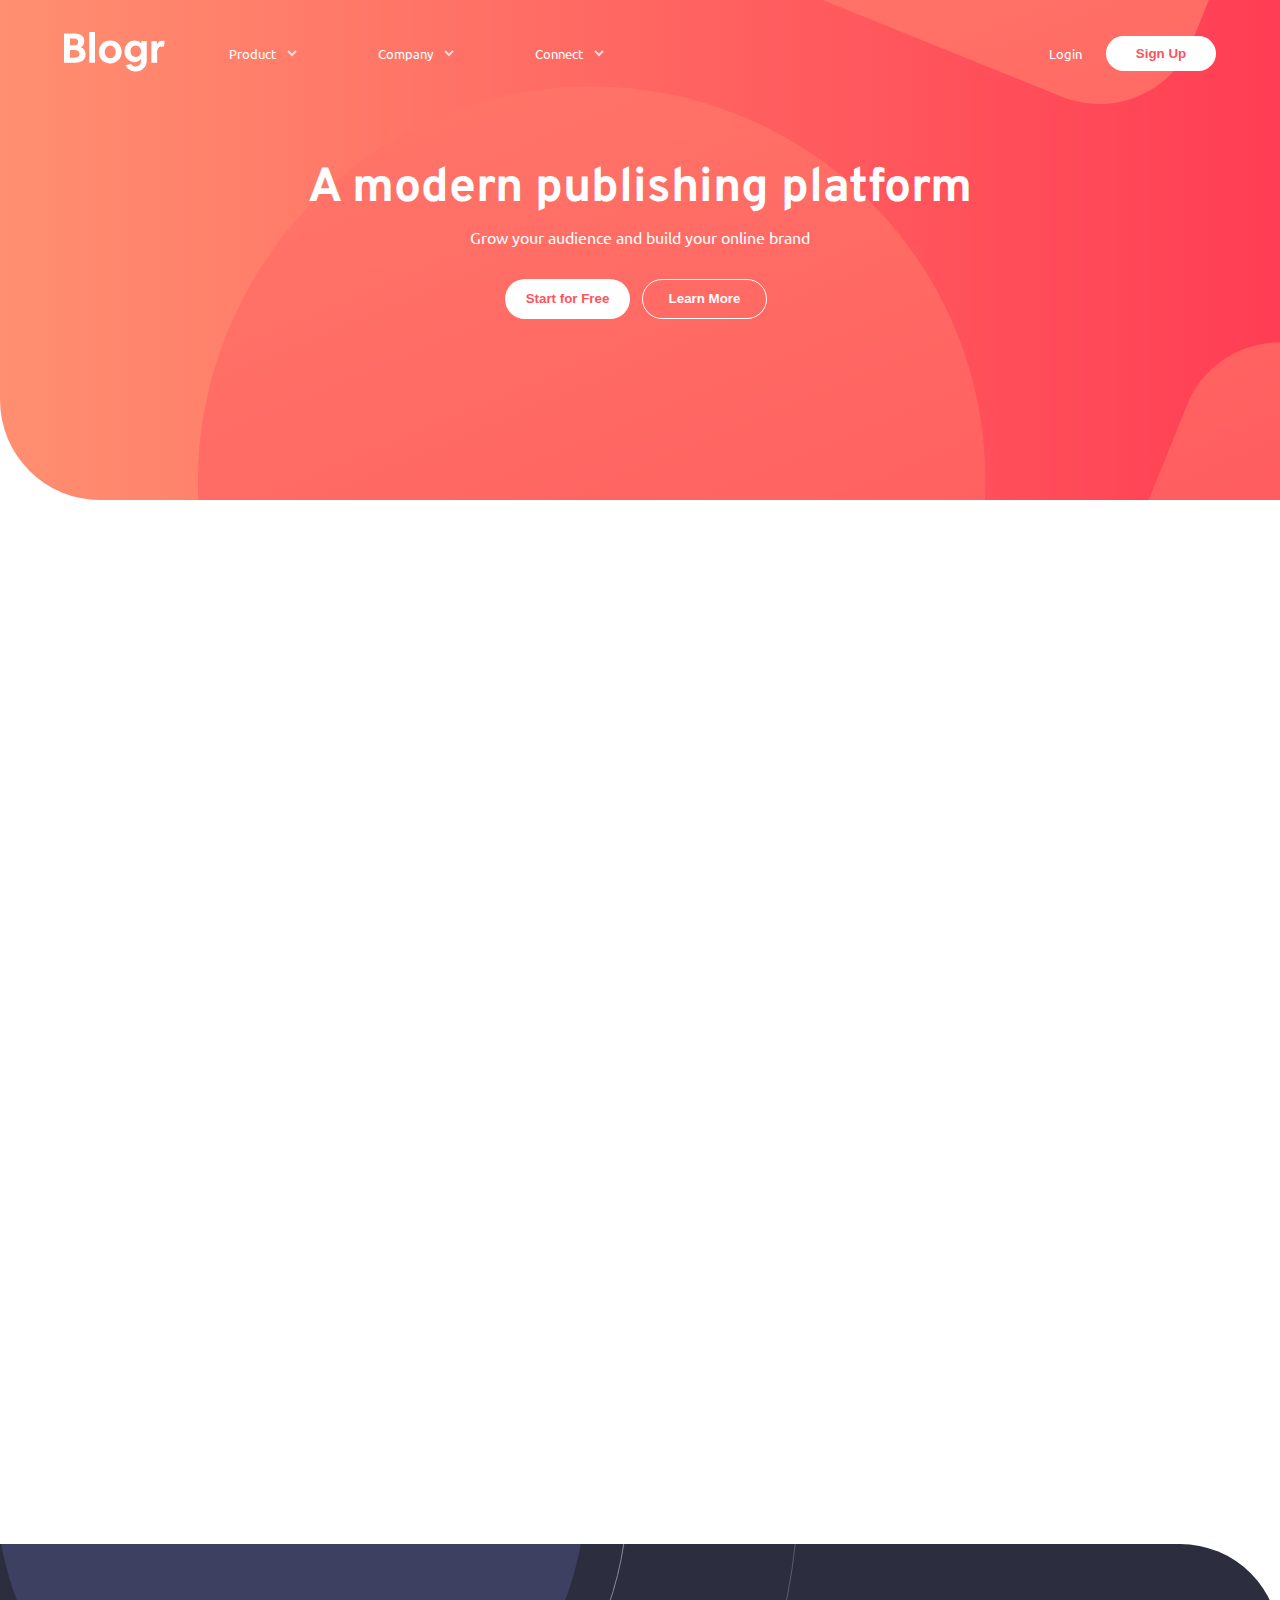
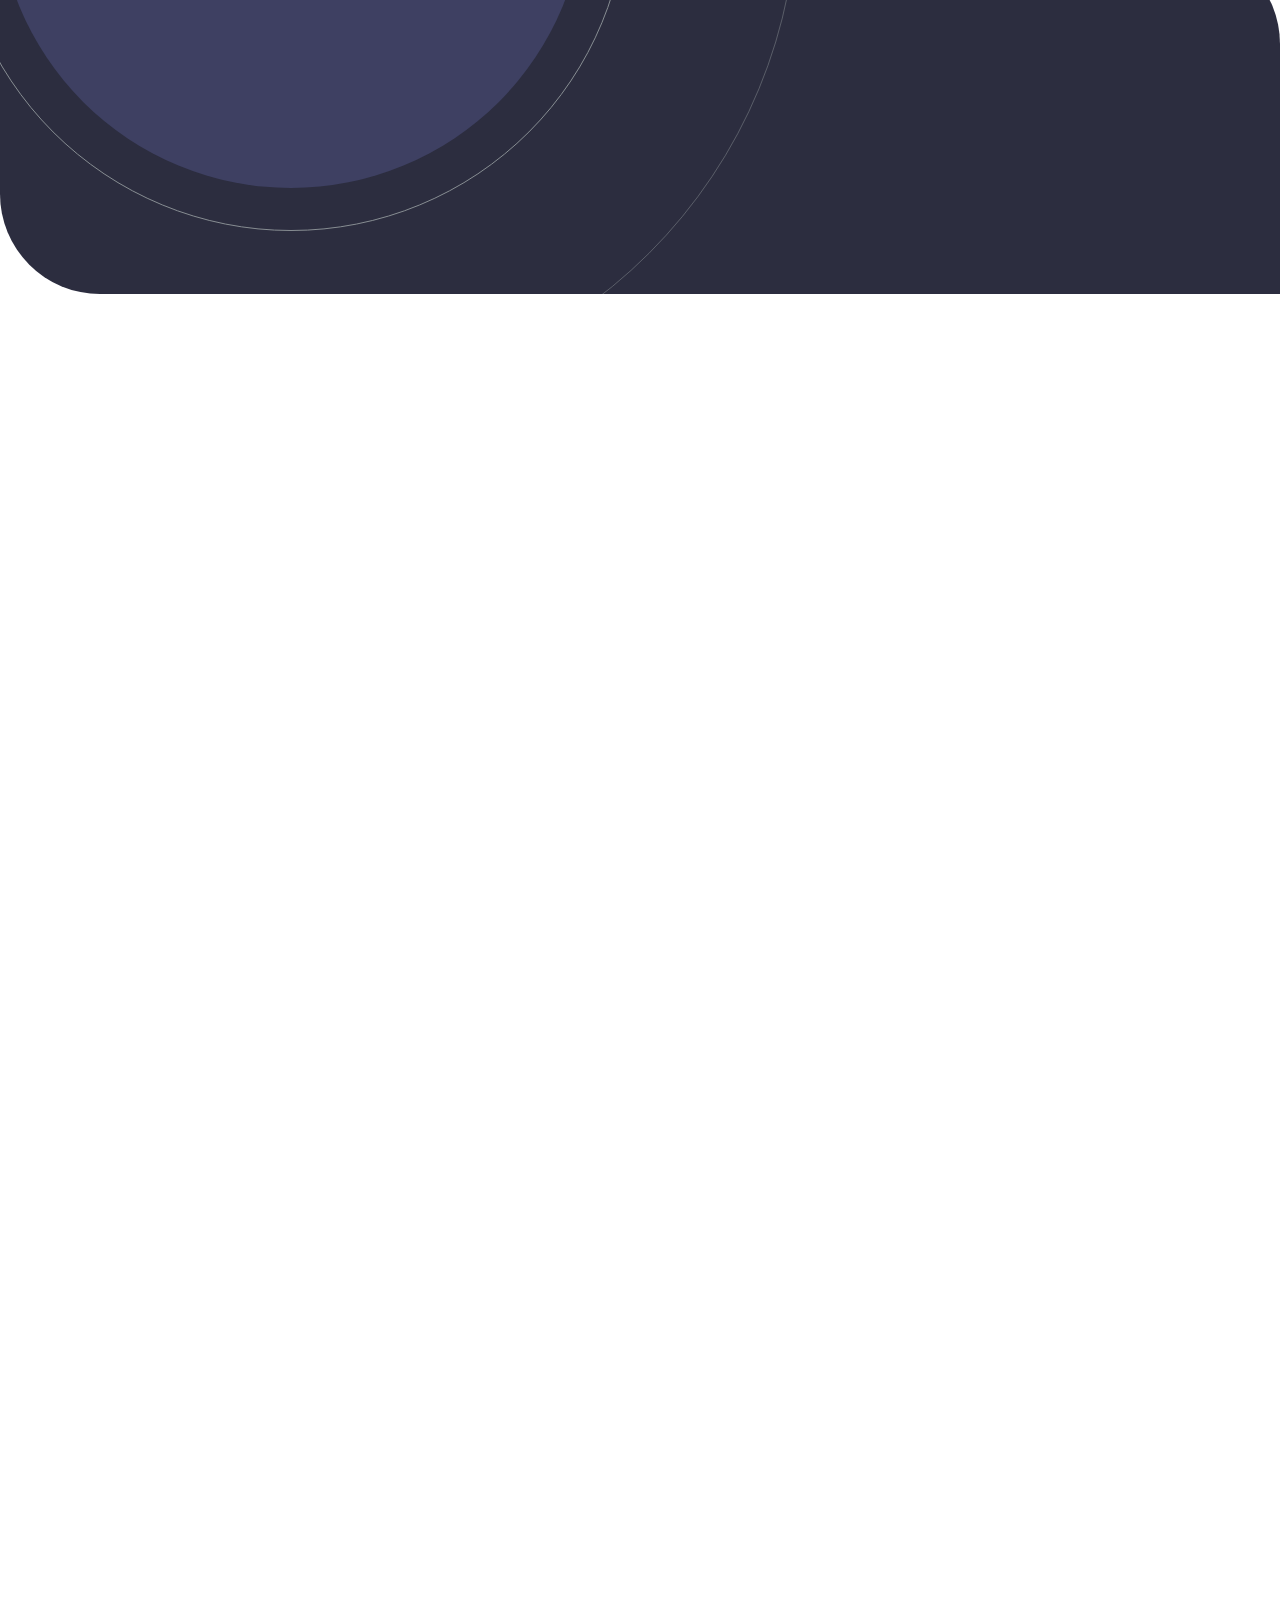
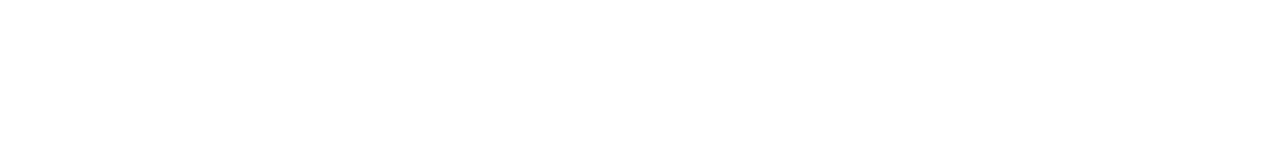
<file: index.html>
<!DOCTYPE html>
<html lang="en">
<head>
  <meta charset="UTF-8">
  <meta name="viewport" content="width=device-width, initial-scale=1.0"> 
  <link rel="stylesheet" href="./styles/main.css">
  <script src="script.js" defer></script>
  <title>Frontend Mentor | [Blogr]</title>
</head>

<body>
  <!----------START HEADER---------->
<div class="wrap_device">
  <div class="top__website">
    <!--HAMBURGER + HEADER NAV ON MOBILE-->
    <div class="nav__mobile">
      <div class="logo__mobile">
        <img src="styles/images/logo.svg" alt="logo__mobile">
      </div>
      <div class="hamburger">
        <div class="bar"></div>
      </div>
    </div>
    <!--NAV BAR DESKTOP-->
    <nav class="nav__bar">
      <div class="start__nav">
      <div class="logo">
        <img src="styles/images/logo.svg" alt="logo Blogr">
      </div>
      <div class="open__text">
        <!--FIRST CONTENT NAV BAR-->
        <div class="first__nav bottom__border">
          <div class="column-arrow__mobile">
            <p>Product</p>
            <img class="arrow__mobile transition" src="./styles/images/icon-arrow-dark.svg" alt="arrow dark">
            <img class="arrow__navbar transition" src="./styles/images/icon-arrow-light.svg" alt="arrow">  
          </div>
          <div class="content_first-nav">
            <a href="#">Overview</a>
            <a href="#">Princing</a>
            <a href="#">Marketplace</a>
            <a href="#">Features</a>
            <a href="#">Integrations</a>
          </div>
        </div>
        <!--SECOND CONTENT NAV BAR-->
        <div class="first__nav bottom__border">
          <div class="column-arrow__mobile">
            <p>Company</p>
            <img class="arrow__mobile transition" src="./styles/images/icon-arrow-dark.svg" alt="arrow dark">
            <img class="arrow__navbar transition" src="./styles/images/icon-arrow-light.svg" alt="arrow">  
          </div>
          <div class="content_first-nav">
            <a href="#">About</a>
            <a href="#">Team</a>
            <a href="#">Blog</a>
            <a href="#">Careers</a>
          </div>
        </div>
        <!--THIRD CONTENT NAV BAR-->
        <div class="first__nav bottom__border">
          <div class="column-arrow__mobile">
            <p>Connect</p>
            <img class="arrow__mobile transition" src="./styles/images/icon-arrow-dark.svg" alt="arrow dark">
            <img class="arrow__navbar transition" src="./styles/images/icon-arrow-light.svg" alt="arrow">  
          </div>
          <div class="content_first-nav">
            <a href="#">Contact</a>
            <a href="#">Newsletter</a>
            <a href="#">LinkedIn</a>
          </div>
        </div>
      </div>
      </div>
      <!--LOGIN BUTTON-->
      <div class="log">
        <p>Login</p>
        <button>Sign Up</button>
      </div>
    </nav>

    <header>
      <div class="wrapper__header">
        <h1>A modern publishing platform</h1>
        <p>Grow your audience and build your online brand</p>
        <button class="first__button__navbar">Start for Free</button>
        <button class="second__button__navbar">Learn More</button>
      </div>
    </header>  
  </div>
  <!----------END HEADER---------->
  <!------------CONTENT WEBSITE--------->
  <section>
    <!--FIRST BLOCK CONTENT-->
    <article class="first__article">
      <h2>Designed for the future</h2>
      <div class="first__article__wrap">
        <div class="wrapper_content__first__article">
          <div>
            <h3>Introducing an extensible editor</h3>
            <p>Blogr features an exceedingly intuitive interface which lets you focus on one thing: creating content. 
              The editor supports management of multiple blogs and allows easy manipulation of embeds such as images, 
              videos, and Markdown. Extensibility with plugins and themes provide easy ways to add functionality or 
              change the looks of a blog.</p>
          </div>
          <div>
            <h3>Robust content management</h3>
            <p>Flexible content management enables users to easily move through posts. Increase the usability of your blog 
              by adding customized categories, sections, format, or flow. With this functionality, you’re in full control.
            </p>
          </div>
        </div>
        <div class="img__first__article">
          <img  class="illustration__mobile" src="./styles/images/illustration-editor-mobile.svg" alt="illustration mobile">
          <img class="illustration__desktop" src="./styles/images/illustration-editor-desktop.svg" alt="illustration editor">
        </div>
      </div>
    </article>
    <!--SECOND BLOCK CONTENT-->
    <article class="second__content">
      <div class="wrapper__second__content">
        <div class="second__text">
          <h3>State of the Art Infrastructure</h3>
          <p>With reliability and speed in mind, worldwide data centers provide the backbone for ultra-fast connectivity. 
            This ensures your site will load instantly, no matter where your readers are, keeping your site competitive.
          </p> 
        </div>
      </div>
      <div class="phone">
        <div class="transparent"></div>
        <img class="img-phone" src="./styles/images/illustration-phones.svg" alt="phone with logo blogr">
      </div>
    </article>
    <!--THIRD BLOCK CONTENT-->
    <article class="third__article">
      <div class="image__computer">
        <img  class="computer__mobile" src="./styles/images/illustration-laptop-mobile.svg" alt="laptop mobile">
        <img  class="computer__desktop" src="./styles/images/illustration-laptop-desktop.svg" alt="computer">
        <div class="transparent"></div>
      </div>
      <div class="third__content">
        <div>
          <h3>Free, open, simple</h3>
          <p>Blogr is a free and open source application backed by a large community of helpful developers. It supports 
            features such as code syntax highlighting, RSS feeds, social media integration, third-party commenting tools, 
            and works seamlessly with Google Analytics. The architecture is clean and is relatively easy to learn.</p>
        </div>
        <div>
          <h3>Powerful tooling</h3>
          <p>Batteries included. We built a simple and straightforward CLI tool that makes customization and deployment a breeze, but
            capable of producing even the most complicated sites.</p>
        </div>
      </div>
    </article>
  </section>
<!------------FOOTER------------>
  <footer>
    <img src="./styles/images/logo.svg" alt="logo">
    <div class="first-column column">
      <h4>Product</h4>
      <a href="#"> <span>Overview</span></a>
      <a href="#"> <span>Pricing</span></a>
      <a href="#"> <span>Marketplace</span></a>
      <a href="#"> <span>Features</span></a>
      <a href="#"> <span>Integrations</span></a>
    </div>
    <div class="second-column column">
      <h4>Company</h4>
      <a href="#"> <span>About</span></a>
      <a href="#"> <span>Team</span></a>
      <a href="#"> <span>Blog</span></a>
      <a href="#"> <span>Careers</span></a>
    </div>
    <div class="third-column column">
      <h4>Connect</h4>
      <a href="#"> <span>Contact</span></a>
      <a href="#"> <span>Newsletter</span></a>
      <a href="#"> <span>LinkedIn</span></a>
    </div>
  </footer>
</div>
</body>

</html>
</file>
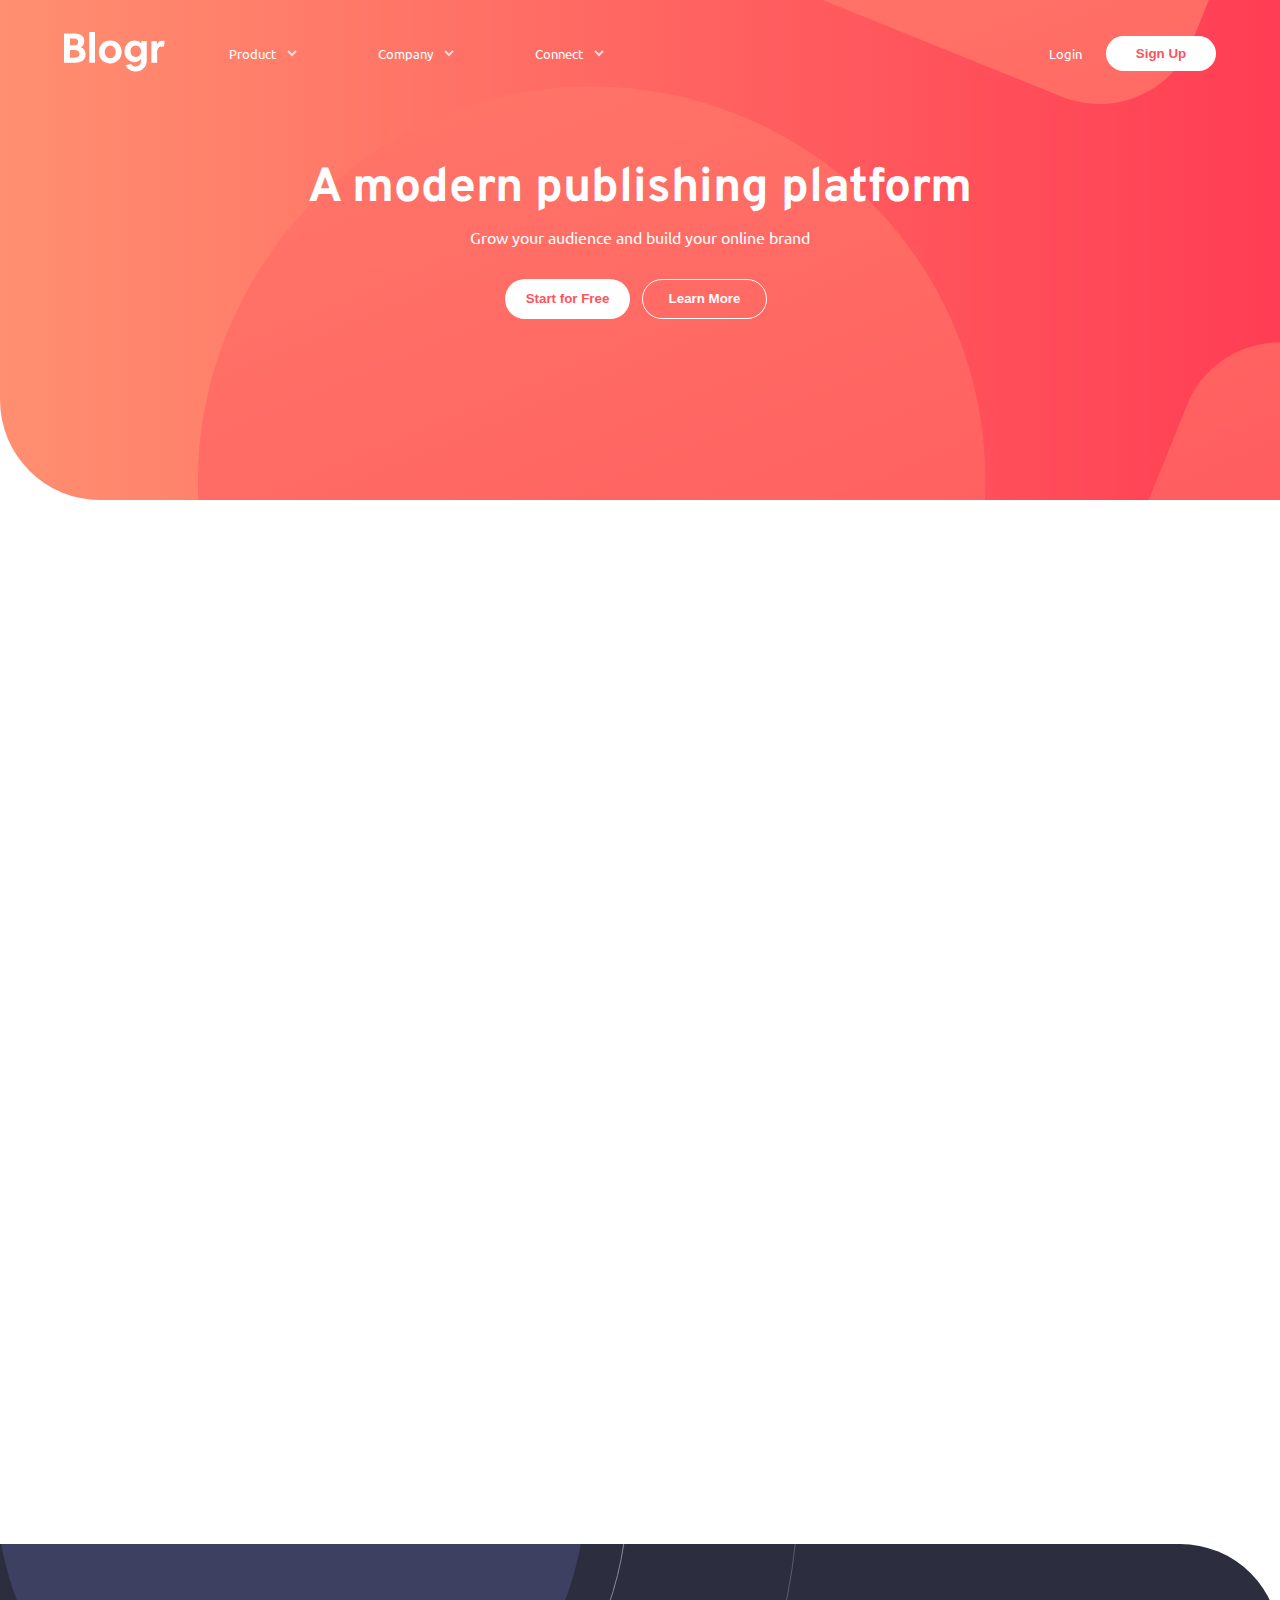
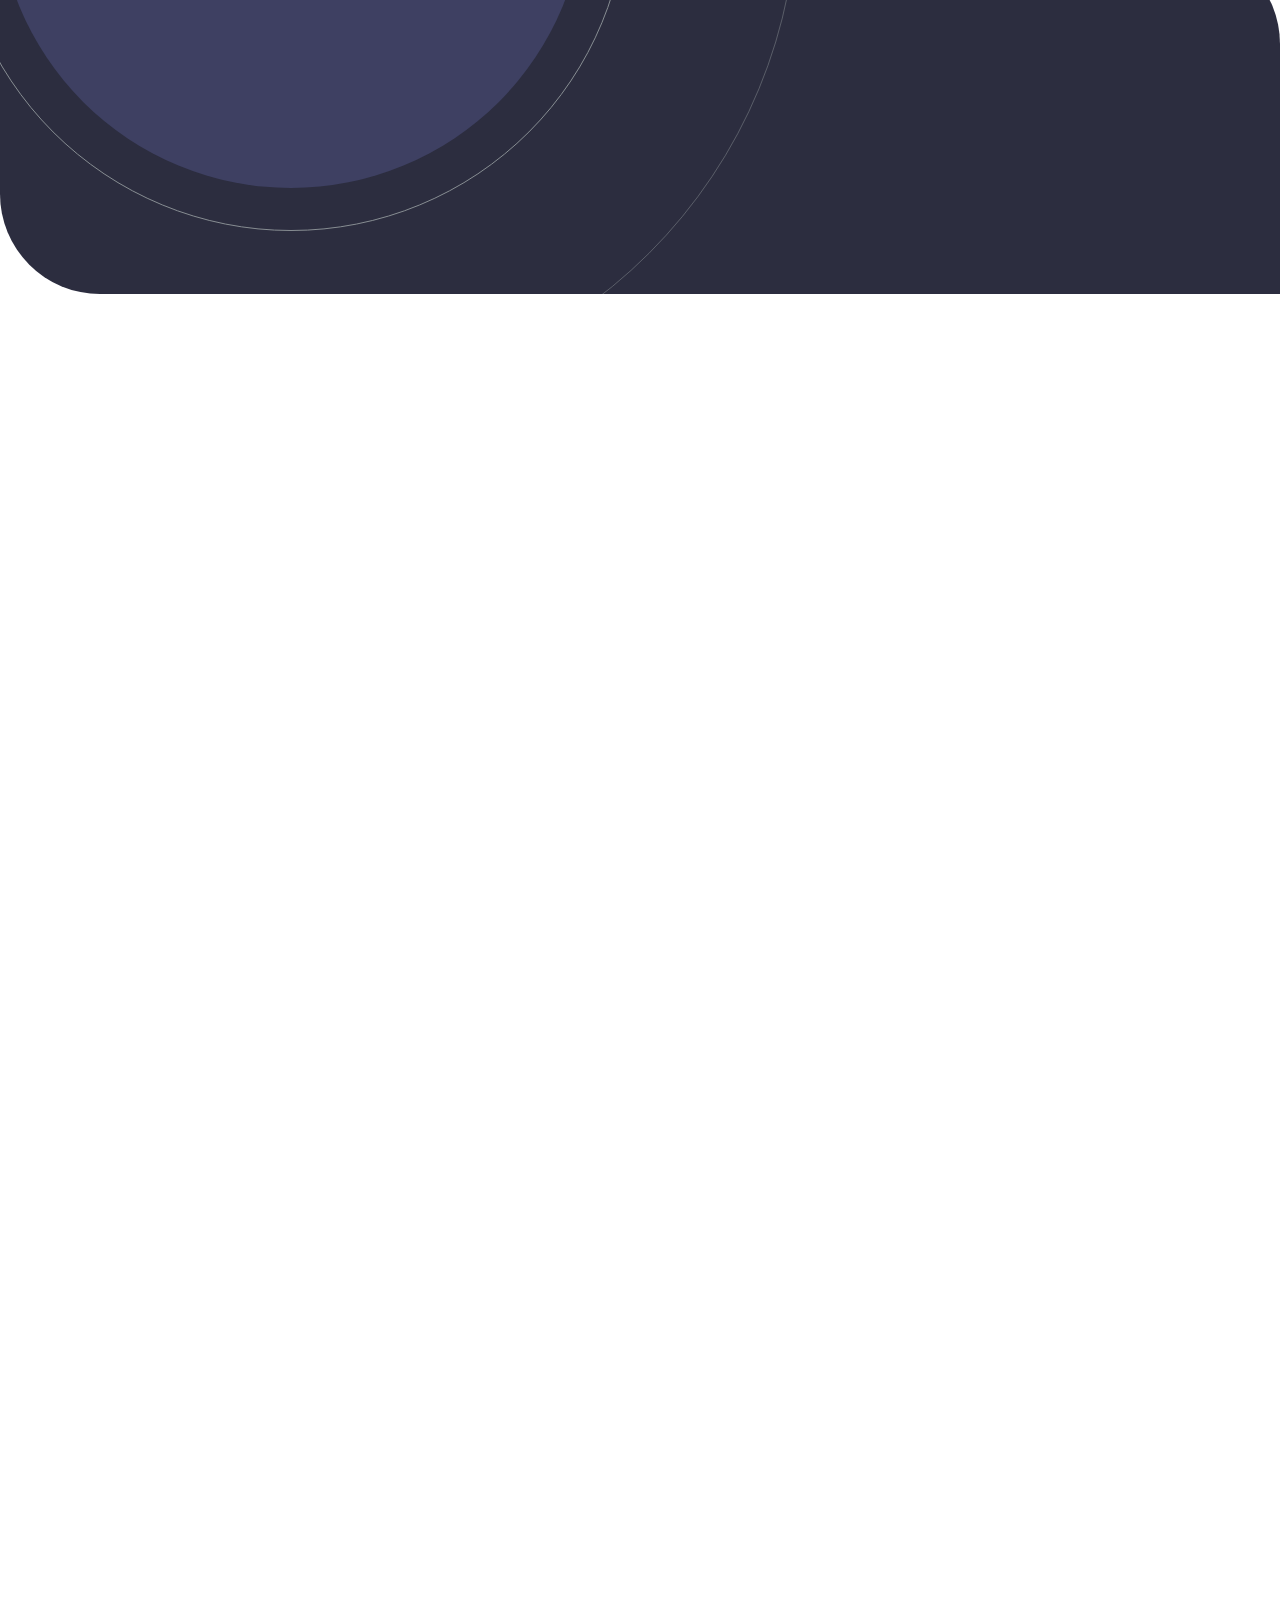
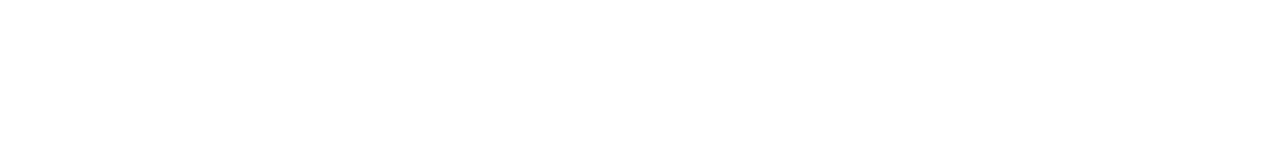
<file: blogr-landing-page-main/index.html>
<!DOCTYPE html>
<html lang="en">
<head>
  <meta charset="UTF-8">
  <meta name="viewport" content="width=device-width, initial-scale=1.0"> 
  <link rel="stylesheet" href="./styles/main.css">
  <script src="script.js" defer></script>
  <title>Frontend Mentor | [Blogr]</title>
</head>

<body>
<div class="top__website">
  <div class="nav__mobile">
    <div class="logo__mobile">
      <img src="/blogr-landing-page-main/styles/images/logo.svg" alt="logo__mobile">
    </div>
    <div class="hamburger">
      <div class="bar"></div>
    </div>
  </div>
  <nav class="nav__bar">
    <div class="start__nav">
    <div class="logo">
      <img src="styles/images/logo.svg" alt="logo Blogr">
    </div>
    <div class="open__text">
      <div class="first__nav bottom__border">
        <div class="column-arrow__mobile">
          <p>Product</p>
          <img class="arrow__mobile transition" src="./styles/images/icon-arrow-dark.svg" alt="arrow dark">
          <img class="arrow__navbar transition" src="./styles/images/icon-arrow-light.svg" alt="arrow">  
        </div>
        <div class="content_first-nav">
          <a href="#">Overview</a>
          <a href="#">Princing</a>
          <a href="#">Marketplace</a>
          <a href="#">Features</a>
          <a href="#">Integrations</a>
        </div>
      </div>

      <div class="first__nav bottom__border">
        <div class="column-arrow__mobile">
          <p>Company</p>
          <img class="arrow__mobile transition" src="./styles/images/icon-arrow-dark.svg" alt="arrow dark">
          <img class="arrow__navbar transition" src="./styles/images/icon-arrow-light.svg" alt="arrow">  
        </div>
        <div class="content_first-nav">
          <a href="#">About</a>
          <a href="#">Team</a>
          <a href="#">Blog</a>
          <a href="#">Careers</a>
        </div>
      </div>

      <div class="first__nav bottom__border">
        <div class="column-arrow__mobile">
          <p>Connect</p>
          <img class="arrow__mobile transition" src="./styles/images/icon-arrow-dark.svg" alt="arrow dark">
          <img class="arrow__navbar transition" src="./styles/images/icon-arrow-light.svg" alt="arrow">  
        </div>
        <div class="content_first-nav">
          <a href="#">Contact</a>
          <a href="#">Newsletter</a>
          <a href="#">LinkedIn</a>
        </div>
      </div>
    </div>
    </div>
    <div class="log">
      <p>Login</p>
      <button>Sign Up</button>
    </div>
  </nav>

  <header>
    <div class="wrapper__header">
      <h1>A modern publishing platform</h1>
      <p>Grow your audience and build your online brand</p>
      <button class="first__button__navbar">Start for Free</button>
      <button class="second__button__navbar">Learn More</button>
    </div>
  </header>  
</div>

<section>
  <article class="first__article">
    <h2>Designed for the future</h2>
    <div class="first__article__wrap">
      <div class="wrapper_content__first__article">
        <div>
          <h3>Introducing an extensible editor</h3>
          <p>Blogr features an exceedingly intuitive interface which lets you focus on one thing: creating content. 
            The editor supports management of multiple blogs and allows easy manipulation of embeds such as images, 
            videos, and Markdown. Extensibility with plugins and themes provide easy ways to add functionality or 
            change the looks of a blog.</p>
        </div>
        <div>
          <h3>Robust content management</h3>
          <p>Flexible content management enables users to easily move through posts. Increase the usability of your blog 
            by adding customized categories, sections, format, or flow. With this functionality, you’re in full control.
          </p>
        </div>
      </div>
      <div class="img__first__article">
        <img  class="illustration__mobile" src="./styles/images/illustration-editor-mobile.svg" alt="illustration mobile">
        <img class="illustration__desktop" src="./styles/images/illustration-editor-desktop.svg" alt="illustration editor">
      </div>
    </div>
  </article>

  <article class="second__content">
    <div class="wrapper__second__content">
      <div class="second__text">
        <h3>State of the Art Infrastructure</h3>
        <p>With reliability and speed in mind, worldwide data centers provide the backbone for ultra-fast connectivity. 
          This ensures your site will load instantly, no matter where your readers are, keeping your site competitive.
        </p> 
      </div>
    </div>
    <div class="phone">
      <div class="transparent"></div>
      <img class="img-phone"src="./styles/images/illustration-phones.svg" alt="phone with logo blogr">
    </div>
  </article>

  <article class="third__article">
    <div class="image__computer">
      <img  class="computer__mobile" src="/blogr-landing-page-main/styles/images/illustration-laptop-mobile.svg" alt="">
      <img  class="computer__desktop" src="/blogr-landing-page-main/styles/images/illustration-laptop-desktop.svg" alt="computer">
      <div class="transparent"></div>
    </div>
    <div class="third__content">
      <div>
        <h3>Free, open, simple</h3>
        <p>Blogr is a free and open source application backed by a large community of helpful developers. It supports 
          features such as code syntax highlighting, RSS feeds, social media integration, third-party commenting tools, 
          and works seamlessly with Google Analytics. The architecture is clean and is relatively easy to learn.</p>
      </div>
      <div>
        <h3>Powerful tooling</h3>
        <p>Batteries included. We built a simple and straightforward CLI tool that makes customization and deployment a breeze, but
          capable of producing even the most complicated sites.</p>
      </div>
    </div>
  </article>

</section>

<footer>
  <img src="/blogr-landing-page-main/styles/images/logo.svg" alt="logo">
  <div class="first-column column">
    <h4>Product</h4>
    <a href="#"> <span>Overview</span></a>
    <a href="#"> <span>Pricing</span></a>
    <a href="#"> <span>Marketplace</span></a>
    <a href="#"> <span>Features</span></a>
    <a href="#"> <span>Integrations</span></a>
  </div>
  <div class="second-column column">
    <h4>Company</h4>
    <a href="#"> <span>About</span></a>
    <a href="#"> <span>Team</soan></a>
    <a href="#"> <span>Blog</span></a>
    <a href="#"> <span>Careers</soan></a>
  </div>
  <div class="third-column column">
    <h4>Connect</h4>
    <a href="#"> <span>Contact</span></a>
    <a href="#"> <span>Newsletter</span></a>
    <a href="#"> <span>LinkedIn</span></a>
  </div>
</footer>

</body>
</html>
</file>
<file: styles/main.css>
@import url("https://fonts.googleapis.com/css2?family=Overpass:wght@300;600&display=swap");
@import url("https://fonts.googleapis.com/css2?family=Overpass:wght@300;600&family=Ubuntu:wght@400;500;700&display=swap");
@-webkit-keyframes slideTop {
  0% {
    -webkit-transform: translateY(-150px);
            transform: translateY(-150px);
    opacity: 0;
  }
  100% {
    -webkit-transform: translate(0);
            transform: translate(0);
    opacity: 1;
  }
}
@keyframes slideTop {
  0% {
    -webkit-transform: translateY(-150px);
            transform: translateY(-150px);
    opacity: 0;
  }
  100% {
    -webkit-transform: translate(0);
            transform: translate(0);
    opacity: 1;
  }
}

@-webkit-keyframes slideRight {
  0% {
    -webkit-transform: translateX(150px);
            transform: translateX(150px);
    opacity: 0;
  }
  100% {
    -webkit-transform: translate(0);
            transform: translate(0);
    opacity: 1;
  }
}

@keyframes slideRight {
  0% {
    -webkit-transform: translateX(150px);
            transform: translateX(150px);
    opacity: 0;
  }
  100% {
    -webkit-transform: translate(0);
            transform: translate(0);
    opacity: 1;
  }
}

@-webkit-keyframes slideBottom {
  0% {
    -webkit-transform: translateY(150px);
            transform: translateY(150px);
    opacity: 0;
  }
  100% {
    -webkit-transform: translate(0);
            transform: translate(0);
    opacity: 1;
  }
}

@keyframes slideBottom {
  0% {
    -webkit-transform: translateY(150px);
            transform: translateY(150px);
    opacity: 0;
  }
  100% {
    -webkit-transform: translate(0);
            transform: translate(0);
    opacity: 1;
  }
}

@-webkit-keyframes slideLeft {
  0% {
    -webkit-transform: translateX(-150px);
            transform: translateX(-150px);
    opacity: 0;
  }
  100% {
    -webkit-transform: translate(0);
            transform: translate(0);
    opacity: 1;
  }
}

@keyframes slideLeft {
  0% {
    -webkit-transform: translateX(-150px);
            transform: translateX(-150px);
    opacity: 0;
  }
  100% {
    -webkit-transform: translate(0);
            transform: translate(0);
    opacity: 1;
  }
}

@-webkit-keyframes apparition {
  0% {
    opacity: 0;
  }
  100% {
    opacity: 1;
  }
}

@keyframes apparition {
  0% {
    opacity: 0;
  }
  100% {
    opacity: 1;
  }
}

* {
  margin: 0;
  padding: 0;
  -webkit-box-sizing: border-box;
          box-sizing: border-box;
}

/* Global styles */
html {
  font-size: 16px;
}

body {
  font-family: 'Ubuntu', sans-serif;
  min-height: 100vh;
  color: white;
}

body .wrap_device {
  overflow-x: hidden;
}

h1 {
  font-family: 'Overpass', sans-serif;
}

.top__website {
  height: 500px;
  padding: 2rem 4rem 0 4rem;
  border-bottom-left-radius: 100px;
  background: url(../styles/images/bg-pattern-intro.svg), -webkit-gradient(linear, left top, right top, from(#ff8f70), to(#ff3d54));
  background: url(../styles/images/bg-pattern-intro.svg), linear-gradient(90deg, #ff8f70, #ff3d54);
  background-repeat: no-repeat;
  background-position: 21% 51%;
}

.top__website .nav__mobile {
  display: none;
}

.top__website .nav__bar {
  display: -webkit-box;
  display: -ms-flexbox;
  display: flex;
  -webkit-box-align: center;
      -ms-flex-align: center;
          align-items: center;
  -webkit-box-pack: justify;
      -ms-flex-pack: justify;
          justify-content: space-between;
}

.top__website .nav__bar .start__nav {
  display: -webkit-box;
  display: -ms-flexbox;
  display: flex;
  -webkit-box-align: center;
      -ms-flex-align: center;
          align-items: center;
  -webkit-box-pack: center;
      -ms-flex-pack: center;
          justify-content: center;
}

.top__website .nav__bar .start__nav .logo {
  padding-right: 4rem;
}

.top__website .log {
  display: -webkit-box;
  display: -ms-flexbox;
  display: flex;
  -webkit-box-pack: end;
      -ms-flex-pack: end;
          justify-content: flex-end;
  -webkit-box-align: center;
      -ms-flex-align: center;
          align-items: center;
  font-size: 0.8em;
  cursor: pointer;
}

.top__website .log p {
  padding-right: 1.5rem;
}

.top__website .log button {
  width: 110px;
  height: 35px;
  border-radius: 20px;
  border: none;
  background-color: white;
  font-weight: 600;
  color: #ff525d;
  cursor: pointer;
}

.top__website .log button:hover {
  background-color: #ff7a85;
  color: white;
  -webkit-transform: scale(1.05);
          transform: scale(1.05);
  -webkit-box-shadow: 0 7px 14px rgba(0, 0, 0, 0.116), 0 5px 5px rgba(0, 0, 0, 0.089);
          box-shadow: 0 7px 14px rgba(0, 0, 0, 0.116), 0 5px 5px rgba(0, 0, 0, 0.089);
}

.top__website header {
  display: -webkit-box;
  display: -ms-flexbox;
  display: flex;
  -webkit-box-align: center;
      -ms-flex-align: center;
          align-items: center;
  -webkit-box-pack: center;
      -ms-flex-pack: center;
          justify-content: center;
  text-align: center;
  width: 100%;
  height: 70%;
}

.top__website header h1 {
  font-size: 3em;
}

.top__website header p {
  padding: 0.5rem 0 2rem 0;
}

.top__website header button {
  width: 125px;
  height: 40px;
  border-radius: 20px;
  border: none;
  margin-right: 0.5rem;
  font-weight: 600;
  cursor: pointer;
}

.top__website header .first__button__navbar {
  color: #ff525d;
  background-color: white;
}

.top__website header .first__button__navbar:hover {
  background-color: #ff7a85;
  color: white;
  -webkit-transform: scale(1.05);
          transform: scale(1.05);
  -webkit-box-shadow: 0 7px 14px rgba(0, 0, 0, 0.116), 0 5px 5px rgba(0, 0, 0, 0.089);
          box-shadow: 0 7px 14px rgba(0, 0, 0, 0.116), 0 5px 5px rgba(0, 0, 0, 0.089);
}

.top__website header .second__button__navbar {
  background-color: transparent;
  border: 1px solid white;
  color: white;
}

.top__website header .second__button__navbar:hover {
  background-color: white;
  color: #ff525d;
  border-radius: none;
  -webkit-transform: scale(1.05);
          transform: scale(1.05);
  -webkit-box-shadow: 0 7px 14px rgba(0, 0, 0, 0.116), 0 5px 5px rgba(0, 0, 0, 0.089);
          box-shadow: 0 7px 14px rgba(0, 0, 0, 0.116), 0 5px 5px rgba(0, 0, 0, 0.089);
}

.open__text {
  display: -webkit-box;
  display: -ms-flexbox;
  display: flex;
  -webkit-box-pack: justify;
      -ms-flex-pack: justify;
          justify-content: space-between;
  width: 375px;
  font-size: 0.8em;
  -webkit-user-select: none;
     -moz-user-select: none;
      -ms-user-select: none;
          user-select: none;
}

.open__text .first__nav {
  display: -webkit-box;
  display: -ms-flexbox;
  display: flex;
  -webkit-box-align: center;
      -ms-flex-align: center;
          align-items: center;
  -webkit-box-pack: center;
      -ms-flex-pack: center;
          justify-content: center;
}

.open__text .first__nav .column-arrow__mobile {
  display: -webkit-box;
  display: -ms-flexbox;
  display: flex;
  -webkit-box-align: center;
      -ms-flex-align: center;
          align-items: center;
  cursor: pointer;
}

.open__text .first__nav .column-arrow__mobile .arrow__mobile {
  display: none;
}

.open__text .first__nav p {
  padding-right: 0.7rem;
}

.bottom__border {
  position: relative;
  text-decoration: none;
}

.bottom__border::before {
  content: "";
  position: absolute;
  width: 80%;
  height: 2px;
  top: 18px;
  left: 0;
  background-color: white;
  visibility: hidden;
  -webkit-transform: scaleX(0);
          transform: scaleX(0);
  -webkit-transition: all 0.4s ease-in-out 0s;
  transition: all 0.4s ease-in-out 0s;
}

.bottom__border:hover::before {
  visibility: visible;
  -webkit-transform: scaleX(1);
          transform: scaleX(1);
}

.transition {
  -webkit-transition: .5s ease;
  transition: .5s ease;
}

.content_first-nav {
  display: none;
  -webkit-box-orient: vertical;
  -webkit-box-direction: normal;
      -ms-flex-direction: column;
          flex-direction: column;
  -webkit-box-pack: center;
      -ms-flex-pack: center;
          justify-content: center;
  -webkit-box-align: start;
      -ms-flex-align: start;
          align-items: flex-start;
  position: absolute;
  top: 35px;
  height: auto;
  padding: 1rem 0;
  background-color: white;
  border-radius: 5px;
  -webkit-animation: apparition .3s;
          animation: apparition .3s;
}

.content_first-nav.flex {
  display: -webkit-box;
  display: -ms-flexbox;
  display: flex;
}

.content_first-nav a {
  text-decoration: none;
  font-weight: 500;
  padding: 0 1.5rem;
  line-height: 25px;
  color: #1f3f5b;
}

.content_first-nav a:hover {
  color: black;
  font-weight: 600;
}

@media (max-width: 1000px) {
  .top__website .nav__bar {
    display: none;
    -webkit-box-orient: vertical;
    -webkit-box-direction: normal;
        -ms-flex-direction: column;
            flex-direction: column;
    -webkit-box-align: center;
        -ms-flex-align: center;
            align-items: center;
    position: absolute;
    top: 32%;
    left: 50%;
    -webkit-transform: translate(-50%, -50%);
            transform: translate(-50%, -50%);
    width: 300px;
    border-radius: 5px;
    background-color: white;
    -webkit-box-shadow: 0 10px 20px rgba(0, 0, 0, 0.19), 0 6px 6px rgba(0, 0, 0, 0.23);
            box-shadow: 0 10px 20px rgba(0, 0, 0, 0.19), 0 6px 6px rgba(0, 0, 0, 0.23);
    color: #1f3f5b;
    font-weight: 600;
  }
  .top__website .nav__bar.flex {
    display: -webkit-box;
    display: -ms-flexbox;
    display: flex;
  }
  .top__website .nav__bar .log {
    display: -webkit-box;
    display: -ms-flexbox;
    display: flex;
    -webkit-box-orient: vertical;
    -webkit-box-direction: normal;
        -ms-flex-direction: column;
            flex-direction: column;
    border-top: 1px solid rgba(218, 218, 221, 0.582);
    width: 50%;
    margin-top: 1rem;
    padding-bottom: 2rem;
  }
  .top__website .nav__bar .log p {
    padding-top: 1.3rem;
    padding-right: 5px;
    margin-bottom: 1rem;
  }
  .top__website .nav__bar .log button {
    color: white;
    background: -webkit-gradient(linear, left top, right top, from(#ff8f70), to(#ff3d54));
    background: linear-gradient(90deg, #ff8f70, #ff3d54);
  }
  .top__website .nav__bar .start__nav .logo {
    padding: 0;
    display: none;
  }
  .top__website .nav__bar .open__text {
    display: -webkit-box;
    display: -ms-flexbox;
    display: flex;
    -webkit-box-orient: vertical;
    -webkit-box-direction: normal;
        -ms-flex-direction: column;
            flex-direction: column;
  }
  .top__website .nav__bar .open__text .bottom__border::before {
    display: none;
  }
  .top__website .nav__bar .open__text .first__nav {
    -webkit-box-orient: vertical;
    -webkit-box-direction: normal;
        -ms-flex-direction: column;
            flex-direction: column;
  }
  .top__website .nav__bar .open__text .first__nav .content_first-nav a {
    color: #4b5862;
    font-weight: 300;
  }
  .top__website .nav__bar .open__text .first__nav .column-arrow__mobile {
    display: -webkit-box;
    display: -ms-flexbox;
    display: flex;
    -webkit-box-align: center;
        -ms-flex-align: center;
            align-items: center;
    -webkit-box-orient: horizontal;
    -webkit-box-direction: normal;
        -ms-flex-direction: row;
            flex-direction: row;
    -webkit-box-pack: justify;
        -ms-flex-pack: justify;
            justify-content: space-between;
    width: 20%;
  }
  .top__website .nav__bar .open__text .first__nav .column-arrow__mobile .arrow__navbar {
    display: none;
  }
  .top__website .nav__bar .open__text .first__nav .column-arrow__mobile .arrow__mobile {
    display: block;
  }
  .top__website .nav__bar .open__text .first__nav p {
    padding: 1rem 0;
  }
  .top__website .nav__bar .open__text .first__nav .content_first-nav {
    position: initial;
    display: none;
    -webkit-box-orient: vertical;
    -webkit-box-direction: normal;
        -ms-flex-direction: column;
            flex-direction: column;
    -webkit-box-align: center;
        -ms-flex-align: center;
            align-items: center;
    background-color: #f0f0f0;
    padding: 0;
    width: 50%;
  }
  .top__website .nav__bar .open__text .first__nav .flex {
    display: -webkit-box;
    display: -ms-flexbox;
    display: flex;
  }
  .top__website .nav__mobile {
    display: -webkit-box;
    display: -ms-flexbox;
    display: flex;
    -webkit-box-pack: justify;
        -ms-flex-pack: justify;
            justify-content: space-between;
  }
  .top__website .nav__mobile img {
    display: block;
  }
  .top__website .nav__mobile .hamburger {
    position: relative;
    display: -webkit-box;
    display: -ms-flexbox;
    display: flex;
    -webkit-box-align: center;
        -ms-flex-align: center;
            align-items: center;
    height: 45px;
    width: 40px;
    background-color: transparent;
    cursor: pointer;
  }
  .top__website .nav__mobile .hamburger .bar {
    display: block;
    height: 3px;
    width: 100%;
    background-color: white;
    border-radius: 99px;
    -webkit-transition: all .5s ease;
    transition: all .5s ease;
  }
  .top__website .nav__mobile .hamburger .bar::before, .top__website .nav__mobile .hamburger .bar::after {
    content: '';
    left: 0;
    position: absolute;
    width: 100%;
    height: 3px;
    background-color: white;
    border-radius: 99px;
    -webkit-transition: all .5s ease;
    transition: all .5s ease;
  }
  .top__website .nav__mobile .hamburger .bar::before {
    -webkit-transform: translateY(-12px);
            transform: translateY(-12px);
  }
  .top__website .nav__mobile .hamburger .bar.animate::before {
    -webkit-transform: rotate(45deg);
            transform: rotate(45deg);
    -webkit-transition: -webkit-transform .5s ease;
    transition: -webkit-transform .5s ease;
    transition: transform .5s ease;
    transition: transform .5s ease, -webkit-transform .5s ease;
  }
  .top__website .nav__mobile .hamburger .bar::after {
    -webkit-transform: translateY(12px);
            transform: translateY(12px);
  }
  .top__website .nav__mobile .hamburger .bar.animate::after {
    -webkit-transform: rotate(-45deg);
            transform: rotate(-45deg);
    -webkit-transition: -webkit-transform .5s ease;
    transition: -webkit-transform .5s ease;
    transition: transform .5s ease;
    transition: transform .5s ease, -webkit-transform .5s ease;
  }
  .top__website .nav__mobile .hamburger .bar.transparent {
    background-color: transparent;
  }
}

@media (max-width: 550px) {
  header .wrapper__header h1 {
    font-size: 1.8em;
  }
}

@media (max-width: 400px) {
  .top__website {
    padding: 2rem 0rem 0 0rem;
  }
  .top__website .nav__mobile {
    padding: 0 2rem;
  }
  .top__website .nav__bar {
    top: 40%;
  }
  header .wrapper__header h1 {
    font-size: 1.5em;
    width: 100%;
  }
  header .wrapper__header .second__button__navbar {
    margin: 0;
  }
}

.first__article {
  color: #1f3f5b;
  font-family: 'Overpass', sans-serif;
}

.first__article h2 {
  text-align: center;
  opacity: 0;
  font-size: 2em;
  margin-top: 10rem;
}

.first__article .first__article__wrap {
  position: relative;
  display: -webkit-box;
  display: -ms-flexbox;
  display: flex;
  -webkit-box-align: center;
      -ms-flex-align: center;
          align-items: center;
  -webkit-box-pack: start;
      -ms-flex-pack: start;
          justify-content: flex-start;
}

.first__article .first__article__wrap .img__first__article .illustration__desktop {
  position: absolute;
  opacity: 0;
  top: -145px;
  right: -245px;
}

.first__article .first__article__wrap .img__first__article .illustration__mobile {
  display: none;
}

.first__article .first__article__wrap .wrapper_content__first__article {
  opacity: 0;
  width: 50%;
  margin-top: 6rem;
  padding: 0 2rem 0 4rem;
  line-height: 30px;
}

.first__article .first__article__wrap .wrapper_content__first__article h3 {
  font-size: 1.5em;
  padding-bottom: 1.5rem;
}

.first__article .first__article__wrap .wrapper_content__first__article p {
  padding-bottom: 5rem;
}

.second__content {
  display: -webkit-box;
  display: -ms-flexbox;
  display: flex;
  -webkit-box-orient: horizontal;
  -webkit-box-direction: reverse;
      -ms-flex-direction: row-reverse;
          flex-direction: row-reverse;
  position: relative;
  margin-top: 15rem;
  width: 100%;
  height: 350px;
  border-bottom-left-radius: 100px;
  border-top-right-radius: 100px;
  background: url(/styles/images/bg-pattern-circles.svg);
  background-repeat: no-repeat;
  background-position: -13.5rem -35rem;
  background-color: #2c2d3f;
}

.second__content .second__text {
  display: -webkit-box;
  display: -ms-flexbox;
  display: flex;
  -webkit-box-orient: vertical;
  -webkit-box-direction: normal;
      -ms-flex-direction: column;
          flex-direction: column;
  -webkit-box-pack: center;
      -ms-flex-pack: center;
          justify-content: center;
  opacity: 0;
  font-family: "Overpass",sans-serif;
  height: 100%;
  line-height: 30px;
}

.second__content .second__text h3 {
  font-size: 1.5em;
  padding-bottom: 1.5rem;
}

.second__content .second__text p {
  color: #c8c8cb;
  padding-right: 3rem;
}

.phone {
  display: -webkit-box;
  display: -ms-flexbox;
  display: flex;
}

.phone .transparent {
  width: 760px;
  display: block;
}

.phone img {
  position: absolute;
  opacity: 0;
  top: -70px;
  left: 40px;
}

.third__article {
  display: -webkit-box;
  display: -ms-flexbox;
  display: flex;
  position: relative;
  color: #1f3f5b;
  font-family: 'Overpass', sans-serif;
  margin-top: 25rem;
  line-height: 30px;
}

.third__article .third__content {
  opacity: 0;
}

.third__article .image__computer .computer__desktop {
  position: absolute;
  opacity: 0;
  top: -230px;
  left: -272px;
}

.third__article .image__computer .computer__mobile {
  display: none;
}

.third__article .image__computer .transparent {
  width: 760px;
  height: 300px;
}

.third__article h3 {
  font-size: 1.5em;
  padding-bottom: 1.5rem;
}

.third__article p {
  padding-bottom: 3rem;
  padding-right: 3rem;
}

@media (max-width: 1200px) {
  body {
    overflow-x: hidden;
  }
  .first__article {
    margin-bottom: 3rem;
  }
  .first__article h2 {
    margin-top: 4rem;
    opacity: 1;
  }
  .first__article .first__article__wrap {
    display: -webkit-box;
    display: -ms-flexbox;
    display: flex;
    -webkit-box-orient: vertical;
    -webkit-box-direction: reverse;
        -ms-flex-direction: column-reverse;
            flex-direction: column-reverse;
  }
  .first__article .first__article__wrap .wrapper_content__first__article {
    margin-top: 3rem;
    text-align: center;
    width: 100%;
    padding: 0 3rem;
    opacity: 1;
  }
  .first__article .first__article__wrap .img__first__article {
    width: 100%;
  }
  .first__article .first__article__wrap .img__first__article .illustration__desktop {
    display: none;
  }
  .first__article .first__article__wrap .img__first__article .illustration__mobile {
    display: block;
    opacity: 1;
    margin: 0 auto;
    margin-top: 2rem;
  }
  .first__article .third__article .image__computer .transparent {
    width: 0;
  }
  .second__content {
    display: -webkit-box;
    display: -ms-flexbox;
    display: flex;
    -webkit-box-orient: vertical;
    -webkit-box-direction: reverse;
        -ms-flex-direction: column-reverse;
            flex-direction: column-reverse;
    height: 700px;
    background-position: -14rem -32rem;
    position: relative;
    margin-top: 15rem;
  }
  .second__content .wrapper__second__content .second__text {
    text-align: center;
    padding-bottom: 5rem;
  }
  .second__content .wrapper__second__content .second__text h3 {
    font-size: 4em;
    line-height: 60px;
  }
  .second__content .wrapper__second__content .second__text p {
    padding: 0;
    padding-bottom: 6rem;
    width: 70%;
    margin: 0 auto;
  }
  .second__content .phone {
    display: -webkit-box;
    display: -ms-flexbox;
    display: flex;
    -webkit-box-align: center;
        -ms-flex-align: center;
            align-items: center;
    -webkit-box-pack: center;
        -ms-flex-pack: center;
            justify-content: center;
  }
  .second__content .phone .transparent {
    width: 0px;
  }
  .second__content .phone .img-phone {
    position: relative;
    display: inline-block;
    top: -4rem;
    margin-right: 5rem;
  }
  .third__article {
    display: -webkit-box;
    display: -ms-flexbox;
    display: flex;
    -webkit-box-orient: vertical;
    -webkit-box-direction: normal;
        -ms-flex-direction: column;
            flex-direction: column;
    margin-top: 5rem;
  }
  .third__article .third__content {
    text-align: center;
    width: 70%;
    margin: 0 auto;
    opacity: 1;
  }
  .third__article .third__content p {
    padding: 0;
    padding-bottom: 3rem;
  }
  .third__article .third__content h3 {
    padding-bottom: 3rem;
    font-size: 3em;
  }
  .third__article .image__computer {
    height: 425px;
  }
  .third__article .image__computer .computer__desktop {
    display: none;
  }
  .third__article .image__computer .computer__mobile {
    display: block;
    margin: 0 auto;
  }
  .third__article .image__computer .transparent {
    width: 0;
    height: 0;
  }
}

@media (max-width: 1000px) {
  .second__content {
    margin-top: 20rem;
  }
  .second__content .phone .img-phone {
    top: 1rem;
  }
}

@media (max-width: 600px) {
  .first__article {
    margin-bottom: 8rem;
  }
  .first__article h2 {
    font-size: 1.3em;
  }
  .first__article .first__article__wrap .wrapper_content__first__article {
    padding: 0 1rem;
  }
  .illustration__mobile {
    width: 90%;
  }
  .computer__mobile {
    width: 110%;
    padding-right: 2rem;
  }
  .second__content {
    height: 600px;
    margin-top: 6rem;
    background-position: -22rem -32rem;
  }
  .second__content .phone .img-phone {
    width: 80%;
    top: -1rem;
  }
  .second__content .wrapper__second__content .second__text h3 {
    font-size: 2em;
    line-height: 40px;
  }
  .second__content .wrapper__second__content .second__text p {
    padding-bottom: 2rem;
  }
  .third__article {
    margin-top: 2rem;
  }
  .third__article .image__computer {
    height: 0px;
  }
  .third__article .third__content {
    width: 100%;
    padding: 0 1rem;
    margin-bottom: 2rem;
    margin-top: 26rem;
  }
  .third__article .third__content h3 {
    font-size: 1.7em;
  }
}

@media (max-width: 440px) {
  .third__article .third__content {
    margin-top: 20rem;
  }
}

@media (max-width: 330px) {
  .third__article .third__content {
    margin-top: 15rem;
  }
}

footer {
  opacity: 0;
  display: -webkit-box;
  display: -ms-flexbox;
  display: flex;
  -ms-flex-pack: distribute;
      justify-content: space-around;
  color: black;
  font-family: "Overpass", sans-serif;
  margin-top: 18rem;
  height: 325px;
  width: 100%;
  background-color: #2c2d3f;
  padding: 3rem 5rem;
  border-top-right-radius: 100px;
  color: white;
}

footer img {
  height: 50px;
  width: auto;
}

footer .column {
  display: -webkit-box;
  display: -ms-flexbox;
  display: flex;
  -webkit-box-orient: vertical;
  -webkit-box-direction: normal;
      -ms-flex-direction: column;
          flex-direction: column;
}

footer .column a {
  position: relative;
  text-decoration: none;
  color: #c8c8cb;
  font-weight: 300;
  padding: 0.5rem 0;
}

footer .column a span::after {
  content: "";
  display: block;
  -webkit-transform: scale(0);
          transform: scale(0);
  border-bottom: solid 2px white;
  -webkit-transition: -webkit-transform 250ms ease-in-out;
  transition: -webkit-transform 250ms ease-in-out;
  transition: transform 250ms ease-in-out;
  transition: transform 250ms ease-in-out, -webkit-transform 250ms ease-in-out;
}

footer .column a span:hover::after {
  -webkit-transform: scale(1);
          transform: scale(1);
}

footer .column span {
  display: inline-block;
}

footer h4 {
  font-weight: 700;
  padding-bottom: 2rem;
  padding-top: 10px;
}

@media (max-width: 1200px) {
  footer {
    height: 740px;
    display: -webkit-box;
    display: -ms-flexbox;
    display: flex;
    -webkit-box-orient: vertical;
    -webkit-box-direction: normal;
        -ms-flex-direction: column;
            flex-direction: column;
    -webkit-box-align: center;
        -ms-flex-align: center;
            align-items: center;
    padding: 0;
    margin: 0;
  }
  footer img {
    padding-top: 1rem;
  }
  footer .column {
    margin: 0 auto;
    text-align: center;
    width: 150px;
  }
  footer .column a {
    padding: 0.25rem 0;
  }
  footer .column h4 {
    padding-bottom: 1rem;
  }
}
/*# sourceMappingURL=main.css.map */
</file>
<file: blogr-landing-page-main/styles/main.css>
@import url("https://fonts.googleapis.com/css2?family=Overpass:wght@300;600&display=swap");
@import url("https://fonts.googleapis.com/css2?family=Overpass:wght@300;600&family=Ubuntu:wght@400;500;700&display=swap");
@-webkit-keyframes slideTop {
  0% {
    -webkit-transform: translateY(-150px);
            transform: translateY(-150px);
    opacity: 0;
  }
  100% {
    -webkit-transform: translate(0);
            transform: translate(0);
    opacity: 1;
  }
}
@keyframes slideTop {
  0% {
    -webkit-transform: translateY(-150px);
            transform: translateY(-150px);
    opacity: 0;
  }
  100% {
    -webkit-transform: translate(0);
            transform: translate(0);
    opacity: 1;
  }
}

@-webkit-keyframes slideRight {
  0% {
    -webkit-transform: translateX(150px);
            transform: translateX(150px);
    opacity: 0;
  }
  100% {
    -webkit-transform: translate(0);
            transform: translate(0);
    opacity: 1;
  }
}

@keyframes slideRight {
  0% {
    -webkit-transform: translateX(150px);
            transform: translateX(150px);
    opacity: 0;
  }
  100% {
    -webkit-transform: translate(0);
            transform: translate(0);
    opacity: 1;
  }
}

@-webkit-keyframes slideBottom {
  0% {
    -webkit-transform: translateY(150px);
            transform: translateY(150px);
    opacity: 0;
  }
  100% {
    -webkit-transform: translate(0);
            transform: translate(0);
    opacity: 1;
  }
}

@keyframes slideBottom {
  0% {
    -webkit-transform: translateY(150px);
            transform: translateY(150px);
    opacity: 0;
  }
  100% {
    -webkit-transform: translate(0);
            transform: translate(0);
    opacity: 1;
  }
}

@-webkit-keyframes slideLeft {
  0% {
    -webkit-transform: translateX(-150px);
            transform: translateX(-150px);
    opacity: 0;
  }
  100% {
    -webkit-transform: translate(0);
            transform: translate(0);
    opacity: 1;
  }
}

@keyframes slideLeft {
  0% {
    -webkit-transform: translateX(-150px);
            transform: translateX(-150px);
    opacity: 0;
  }
  100% {
    -webkit-transform: translate(0);
            transform: translate(0);
    opacity: 1;
  }
}

@-webkit-keyframes apparition {
  0% {
    opacity: 0;
  }
  100% {
    opacity: 1;
  }
}

@keyframes apparition {
  0% {
    opacity: 0;
  }
  100% {
    opacity: 1;
  }
}

* {
  margin: 0;
  padding: 0;
  -webkit-box-sizing: border-box;
          box-sizing: border-box;
}

/* Global styles */
html {
  font-size: 16px;
}

body {
  overflow-x: hidden;
  font-family: 'Ubuntu', sans-serif;
  min-height: 100vh;
  color: white;
}

h1 {
  font-family: 'Overpass', sans-serif;
}

.top__website {
  height: 500px;
  padding: 2rem 4rem 0 4rem;
  border-bottom-left-radius: 100px;
  background: url(../styles/images/bg-pattern-intro.svg), -webkit-gradient(linear, left top, right top, from(#ff8f70), to(#ff3d54));
  background: url(../styles/images/bg-pattern-intro.svg), linear-gradient(90deg, #ff8f70, #ff3d54);
  background-repeat: no-repeat;
  background-position: 21% 51%;
}

.top__website .nav__mobile {
  display: none;
}

.top__website .nav__bar {
  display: -webkit-box;
  display: -ms-flexbox;
  display: flex;
  -webkit-box-align: center;
      -ms-flex-align: center;
          align-items: center;
  -webkit-box-pack: justify;
      -ms-flex-pack: justify;
          justify-content: space-between;
}

.top__website .nav__bar .start__nav {
  display: -webkit-box;
  display: -ms-flexbox;
  display: flex;
  -webkit-box-align: center;
      -ms-flex-align: center;
          align-items: center;
  -webkit-box-pack: center;
      -ms-flex-pack: center;
          justify-content: center;
}

.top__website .nav__bar .start__nav .logo {
  padding-right: 4rem;
}

.top__website .log {
  display: -webkit-box;
  display: -ms-flexbox;
  display: flex;
  -webkit-box-pack: end;
      -ms-flex-pack: end;
          justify-content: flex-end;
  -webkit-box-align: center;
      -ms-flex-align: center;
          align-items: center;
  font-size: 0.8em;
  cursor: pointer;
}

.top__website .log p {
  padding-right: 1.5rem;
}

.top__website .log button {
  width: 110px;
  height: 35px;
  border-radius: 20px;
  border: none;
  background-color: white;
  font-weight: 600;
  color: #ff525d;
  cursor: pointer;
}

.top__website .log button:hover {
  background-color: #ff7a85;
  color: white;
  -webkit-transform: scale(1.05);
          transform: scale(1.05);
  -webkit-box-shadow: 0 7px 14px rgba(0, 0, 0, 0.116), 0 5px 5px rgba(0, 0, 0, 0.089);
          box-shadow: 0 7px 14px rgba(0, 0, 0, 0.116), 0 5px 5px rgba(0, 0, 0, 0.089);
}

.top__website header {
  display: -webkit-box;
  display: -ms-flexbox;
  display: flex;
  -webkit-box-align: center;
      -ms-flex-align: center;
          align-items: center;
  -webkit-box-pack: center;
      -ms-flex-pack: center;
          justify-content: center;
  text-align: center;
  width: 100%;
  height: 70%;
}

.top__website header h1 {
  font-size: 3em;
}

.top__website header p {
  padding: 0.5rem 0 2rem 0;
}

.top__website header button {
  width: 125px;
  height: 40px;
  border-radius: 20px;
  border: none;
  margin-right: 0.5rem;
  font-weight: 600;
  cursor: pointer;
}

.top__website header .first__button__navbar {
  color: #ff525d;
  background-color: white;
}

.top__website header .first__button__navbar:hover {
  background-color: #ff7a85;
  color: white;
  -webkit-transform: scale(1.05);
          transform: scale(1.05);
  -webkit-box-shadow: 0 7px 14px rgba(0, 0, 0, 0.116), 0 5px 5px rgba(0, 0, 0, 0.089);
          box-shadow: 0 7px 14px rgba(0, 0, 0, 0.116), 0 5px 5px rgba(0, 0, 0, 0.089);
}

.top__website header .second__button__navbar {
  background-color: transparent;
  border: 1px solid white;
  color: white;
}

.top__website header .second__button__navbar:hover {
  background-color: white;
  color: #ff525d;
  border-radius: none;
  -webkit-transform: scale(1.05);
          transform: scale(1.05);
  -webkit-box-shadow: 0 7px 14px rgba(0, 0, 0, 0.116), 0 5px 5px rgba(0, 0, 0, 0.089);
          box-shadow: 0 7px 14px rgba(0, 0, 0, 0.116), 0 5px 5px rgba(0, 0, 0, 0.089);
}

.open__text {
  display: -webkit-box;
  display: -ms-flexbox;
  display: flex;
  -webkit-box-pack: justify;
      -ms-flex-pack: justify;
          justify-content: space-between;
  width: 375px;
  font-size: 0.8em;
  -webkit-user-select: none;
     -moz-user-select: none;
      -ms-user-select: none;
          user-select: none;
}

.open__text .first__nav {
  display: -webkit-box;
  display: -ms-flexbox;
  display: flex;
  -webkit-box-align: center;
      -ms-flex-align: center;
          align-items: center;
  -webkit-box-pack: center;
      -ms-flex-pack: center;
          justify-content: center;
}

.open__text .first__nav .column-arrow__mobile {
  display: -webkit-box;
  display: -ms-flexbox;
  display: flex;
  -webkit-box-align: center;
      -ms-flex-align: center;
          align-items: center;
  cursor: pointer;
}

.open__text .first__nav .column-arrow__mobile .arrow__mobile {
  display: none;
}

.open__text .first__nav p {
  padding-right: 0.7rem;
}

.bottom__border {
  position: relative;
  text-decoration: none;
}

.bottom__border::before {
  content: "";
  position: absolute;
  width: 80%;
  height: 2px;
  top: 18px;
  left: 0;
  background-color: white;
  visibility: hidden;
  -webkit-transform: scaleX(0);
          transform: scaleX(0);
  -webkit-transition: all 0.4s ease-in-out 0s;
  transition: all 0.4s ease-in-out 0s;
}

.bottom__border:hover::before {
  visibility: visible;
  -webkit-transform: scaleX(1);
          transform: scaleX(1);
}

.transition {
  -webkit-transition: .5s ease;
  transition: .5s ease;
}

.content_first-nav {
  display: none;
  -webkit-box-orient: vertical;
  -webkit-box-direction: normal;
      -ms-flex-direction: column;
          flex-direction: column;
  -webkit-box-pack: center;
      -ms-flex-pack: center;
          justify-content: center;
  -webkit-box-align: start;
      -ms-flex-align: start;
          align-items: flex-start;
  position: absolute;
  top: 35px;
  height: auto;
  padding: 1rem 0;
  background-color: white;
  border-radius: 5px;
  -webkit-animation: apparition .3s;
          animation: apparition .3s;
}

.content_first-nav.flex {
  display: -webkit-box;
  display: -ms-flexbox;
  display: flex;
}

.content_first-nav a {
  text-decoration: none;
  font-weight: 500;
  padding: 0 1.5rem;
  line-height: 25px;
  color: #1f3f5b;
}

.content_first-nav a:hover {
  color: black;
  font-weight: 600;
}

@media (max-width: 1000px) {
  .top__website .nav__bar {
    display: none;
    -webkit-box-orient: vertical;
    -webkit-box-direction: normal;
        -ms-flex-direction: column;
            flex-direction: column;
    -webkit-box-align: center;
        -ms-flex-align: center;
            align-items: center;
    position: absolute;
    top: 32%;
    left: 50%;
    -webkit-transform: translate(-50%, -50%);
            transform: translate(-50%, -50%);
    width: 300px;
    border-radius: 5px;
    background-color: white;
    -webkit-box-shadow: 0 10px 20px rgba(0, 0, 0, 0.19), 0 6px 6px rgba(0, 0, 0, 0.23);
            box-shadow: 0 10px 20px rgba(0, 0, 0, 0.19), 0 6px 6px rgba(0, 0, 0, 0.23);
    color: #1f3f5b;
    font-weight: 600;
  }
  .top__website .nav__bar.flex {
    display: -webkit-box;
    display: -ms-flexbox;
    display: flex;
  }
  .top__website .nav__bar .log {
    display: -webkit-box;
    display: -ms-flexbox;
    display: flex;
    -webkit-box-orient: vertical;
    -webkit-box-direction: normal;
        -ms-flex-direction: column;
            flex-direction: column;
    border-top: 1px solid rgba(218, 218, 221, 0.582);
    width: 50%;
    margin-top: 1rem;
    padding-bottom: 2rem;
  }
  .top__website .nav__bar .log p {
    padding-top: 1.3rem;
    padding-right: 5px;
    margin-bottom: 1rem;
  }
  .top__website .nav__bar .log button {
    color: white;
    background: -webkit-gradient(linear, left top, right top, from(#ff8f70), to(#ff3d54));
    background: linear-gradient(90deg, #ff8f70, #ff3d54);
  }
  .top__website .nav__bar .start__nav .logo {
    padding: 0;
    display: none;
  }
  .top__website .nav__bar .open__text {
    display: -webkit-box;
    display: -ms-flexbox;
    display: flex;
    -webkit-box-orient: vertical;
    -webkit-box-direction: normal;
        -ms-flex-direction: column;
            flex-direction: column;
  }
  .top__website .nav__bar .open__text .bottom__border::before {
    display: none;
  }
  .top__website .nav__bar .open__text .first__nav {
    -webkit-box-orient: vertical;
    -webkit-box-direction: normal;
        -ms-flex-direction: column;
            flex-direction: column;
  }
  .top__website .nav__bar .open__text .first__nav .content_first-nav a {
    color: #4b5862;
    font-weight: 300;
  }
  .top__website .nav__bar .open__text .first__nav .column-arrow__mobile {
    display: -webkit-box;
    display: -ms-flexbox;
    display: flex;
    -webkit-box-align: center;
        -ms-flex-align: center;
            align-items: center;
    -webkit-box-orient: horizontal;
    -webkit-box-direction: normal;
        -ms-flex-direction: row;
            flex-direction: row;
    -webkit-box-pack: justify;
        -ms-flex-pack: justify;
            justify-content: space-between;
    width: 20%;
  }
  .top__website .nav__bar .open__text .first__nav .column-arrow__mobile .arrow__navbar {
    display: none;
  }
  .top__website .nav__bar .open__text .first__nav .column-arrow__mobile .arrow__mobile {
    display: block;
  }
  .top__website .nav__bar .open__text .first__nav p {
    padding: 1rem 0;
  }
  .top__website .nav__bar .open__text .first__nav .content_first-nav {
    position: initial;
    display: none;
    -webkit-box-orient: vertical;
    -webkit-box-direction: normal;
        -ms-flex-direction: column;
            flex-direction: column;
    -webkit-box-align: center;
        -ms-flex-align: center;
            align-items: center;
    background-color: #f0f0f0;
    padding: 0;
    width: 50%;
  }
  .top__website .nav__bar .open__text .first__nav .flex {
    display: -webkit-box;
    display: -ms-flexbox;
    display: flex;
  }
  .top__website .nav__mobile {
    display: -webkit-box;
    display: -ms-flexbox;
    display: flex;
    -webkit-box-pack: justify;
        -ms-flex-pack: justify;
            justify-content: space-between;
  }
  .top__website .nav__mobile img {
    display: block;
  }
  .top__website .nav__mobile .hamburger {
    position: relative;
    display: -webkit-box;
    display: -ms-flexbox;
    display: flex;
    -webkit-box-align: center;
        -ms-flex-align: center;
            align-items: center;
    height: 45px;
    width: 40px;
    background-color: transparent;
    cursor: pointer;
  }
  .top__website .nav__mobile .hamburger .bar {
    display: block;
    height: 3px;
    width: 100%;
    background-color: white;
    border-radius: 99px;
    -webkit-transition: all .5s ease;
    transition: all .5s ease;
  }
  .top__website .nav__mobile .hamburger .bar::before, .top__website .nav__mobile .hamburger .bar::after {
    content: '';
    left: 0;
    position: absolute;
    width: 100%;
    height: 3px;
    background-color: white;
    border-radius: 99px;
    -webkit-transition: all .5s ease;
    transition: all .5s ease;
  }
  .top__website .nav__mobile .hamburger .bar::before {
    -webkit-transform: translateY(-12px);
            transform: translateY(-12px);
  }
  .top__website .nav__mobile .hamburger .bar.animate::before {
    -webkit-transform: rotate(45deg);
            transform: rotate(45deg);
    -webkit-transition: -webkit-transform .5s ease;
    transition: -webkit-transform .5s ease;
    transition: transform .5s ease;
    transition: transform .5s ease, -webkit-transform .5s ease;
  }
  .top__website .nav__mobile .hamburger .bar::after {
    -webkit-transform: translateY(12px);
            transform: translateY(12px);
  }
  .top__website .nav__mobile .hamburger .bar.animate::after {
    -webkit-transform: rotate(-45deg);
            transform: rotate(-45deg);
    -webkit-transition: -webkit-transform .5s ease;
    transition: -webkit-transform .5s ease;
    transition: transform .5s ease;
    transition: transform .5s ease, -webkit-transform .5s ease;
  }
  .top__website .nav__mobile .hamburger .bar.transparent {
    background-color: transparent;
  }
}

@media (max-width: 400px) {
  .top__website {
    padding: 2rem 0rem 0 0rem;
  }
  .top__website .nav__mobile {
    padding: 0 2rem;
  }
  .top__website .nav__bar {
    top: 40%;
  }
  header .wrapper__header h1 {
    font-size: 1.5em;
    width: 100%;
  }
  header .wrapper__header .second__button__navbar {
    margin: 0;
  }
}

.first__article {
  color: #1f3f5b;
  font-family: 'Overpass', sans-serif;
}

.first__article h2 {
  text-align: center;
  opacity: 0;
  font-size: 2em;
  margin-top: 10rem;
}

.first__article .first__article__wrap {
  position: relative;
  display: -webkit-box;
  display: -ms-flexbox;
  display: flex;
  -webkit-box-align: center;
      -ms-flex-align: center;
          align-items: center;
  -webkit-box-pack: start;
      -ms-flex-pack: start;
          justify-content: flex-start;
}

.first__article .first__article__wrap .img__first__article .illustration__desktop {
  position: absolute;
  opacity: 0;
  top: -145px;
  right: -245px;
}

.first__article .first__article__wrap .img__first__article .illustration__mobile {
  display: none;
}

.first__article .first__article__wrap .wrapper_content__first__article {
  opacity: 0;
  width: 50%;
  margin-top: 6rem;
  padding: 0 2rem 0 4rem;
  line-height: 30px;
}

.first__article .first__article__wrap .wrapper_content__first__article h3 {
  font-size: 1.5em;
  padding-bottom: 1.5rem;
}

.first__article .first__article__wrap .wrapper_content__first__article p {
  padding-bottom: 5rem;
}

.second__content {
  display: -webkit-box;
  display: -ms-flexbox;
  display: flex;
  -webkit-box-orient: horizontal;
  -webkit-box-direction: reverse;
      -ms-flex-direction: row-reverse;
          flex-direction: row-reverse;
  position: relative;
  margin-top: 15rem;
  width: 100%;
  height: 350px;
  border-bottom-left-radius: 100px;
  border-top-right-radius: 100px;
  background-image: url(/blogr-landing-page-main/styles/images/bg-pattern-circles.svg);
  background-repeat: no-repeat;
  background-position: -13.5rem -35rem;
  background-color: #2c2d3f;
}

.second__content .second__text {
  display: -webkit-box;
  display: -ms-flexbox;
  display: flex;
  -webkit-box-orient: vertical;
  -webkit-box-direction: normal;
      -ms-flex-direction: column;
          flex-direction: column;
  -webkit-box-pack: center;
      -ms-flex-pack: center;
          justify-content: center;
  opacity: 0;
  font-family: "Overpass",sans-serif;
  height: 100%;
  line-height: 30px;
}

.second__content .second__text h3 {
  font-size: 1.5em;
  padding-bottom: 1.5rem;
}

.second__content .second__text p {
  color: #c8c8cb;
  padding-right: 3rem;
}

.phone {
  display: -webkit-box;
  display: -ms-flexbox;
  display: flex;
}

.phone .transparent {
  width: 760px;
  display: block;
}

.phone img {
  position: absolute;
  opacity: 0;
  top: -70px;
  left: 40px;
}

.third__article {
  display: -webkit-box;
  display: -ms-flexbox;
  display: flex;
  position: relative;
  color: #1f3f5b;
  font-family: 'Overpass', sans-serif;
  margin-top: 25rem;
  line-height: 30px;
}

.third__article .third__content {
  opacity: 0;
}

.third__article .image__computer .computer__desktop {
  position: absolute;
  opacity: 0;
  top: -230px;
  left: -272px;
}

.third__article .image__computer .computer__mobile {
  display: none;
}

.third__article .image__computer .transparent {
  width: 760px;
  height: 300px;
}

.third__article h3 {
  font-size: 1.5em;
  padding-bottom: 1.5rem;
}

.third__article p {
  padding-bottom: 3rem;
  padding-right: 3rem;
}

@media (max-width: 1200px) {
  body {
    overflow-x: hidden;
  }
  .first__article {
    margin-bottom: 3rem;
  }
  .first__article h2 {
    margin-top: 4rem;
    opacity: 1;
  }
  .first__article .first__article__wrap {
    display: -webkit-box;
    display: -ms-flexbox;
    display: flex;
    -webkit-box-orient: vertical;
    -webkit-box-direction: reverse;
        -ms-flex-direction: column-reverse;
            flex-direction: column-reverse;
  }
  .first__article .first__article__wrap .wrapper_content__first__article {
    margin-top: 3rem;
    text-align: center;
    width: 100%;
    padding: 0 3rem;
    opacity: 1;
  }
  .first__article .first__article__wrap .img__first__article {
    width: 100%;
  }
  .first__article .first__article__wrap .img__first__article .illustration__desktop {
    display: none;
  }
  .first__article .first__article__wrap .img__first__article .illustration__mobile {
    display: block;
    opacity: 1;
    margin: 0 auto;
    margin-top: 2rem;
  }
  .first__article .third__article .image__computer .transparent {
    width: 0;
  }
  .second__content {
    display: -webkit-box;
    display: -ms-flexbox;
    display: flex;
    -webkit-box-orient: vertical;
    -webkit-box-direction: reverse;
        -ms-flex-direction: column-reverse;
            flex-direction: column-reverse;
    height: 700px;
    background-position: -14rem -32rem;
    position: relative;
    margin-top: 15rem;
  }
  .second__content .wrapper__second__content .second__text {
    text-align: center;
    padding-bottom: 5rem;
  }
  .second__content .wrapper__second__content .second__text h3 {
    font-size: 4em;
    line-height: 60px;
  }
  .second__content .wrapper__second__content .second__text p {
    padding: 0;
    padding-bottom: 6rem;
    width: 70%;
    margin: 0 auto;
  }
  .second__content .phone {
    display: -webkit-box;
    display: -ms-flexbox;
    display: flex;
    -webkit-box-align: center;
        -ms-flex-align: center;
            align-items: center;
    -webkit-box-pack: center;
        -ms-flex-pack: center;
            justify-content: center;
  }
  .second__content .phone .transparent {
    width: 0px;
  }
  .second__content .phone .img-phone {
    position: relative;
    display: inline-block;
    top: -4rem;
    margin-right: 5rem;
  }
  .third__article {
    display: -webkit-box;
    display: -ms-flexbox;
    display: flex;
    -webkit-box-orient: vertical;
    -webkit-box-direction: normal;
        -ms-flex-direction: column;
            flex-direction: column;
    margin-top: 5rem;
  }
  .third__article .third__content {
    text-align: center;
    width: 70%;
    margin: 0 auto;
    opacity: 1;
  }
  .third__article .third__content p {
    padding: 0;
    padding-bottom: 3rem;
  }
  .third__article .third__content h3 {
    padding-bottom: 3rem;
    font-size: 3em;
  }
  .third__article .image__computer {
    height: 425px;
  }
  .third__article .image__computer .computer__desktop {
    display: none;
  }
  .third__article .image__computer .computer__mobile {
    display: block;
    margin: 0 auto;
  }
  .third__article .image__computer .transparent {
    width: 0;
    height: 0;
  }
}

@media (max-width: 1000px) {
  .second__content {
    margin-top: 20rem;
  }
  .second__content .phone .img-phone {
    top: 1rem;
  }
}

@media (max-width: 600px) {
  .first__article {
    margin-bottom: 8rem;
  }
  .first__article h2 {
    font-size: 1.3em;
  }
  .first__article .first__article__wrap .wrapper_content__first__article {
    padding: 0 1rem;
  }
  .illustration__mobile {
    width: 90%;
  }
  .computer__mobile {
    width: 110%;
    padding-right: 2rem;
  }
  .second__content {
    height: 600px;
    margin-top: 6rem;
    background-position: -22rem -32rem;
  }
  .second__content .phone .img-phone {
    width: 80%;
    top: -1rem;
  }
  .second__content .wrapper__second__content .second__text h3 {
    font-size: 2em;
    line-height: 40px;
  }
  .second__content .wrapper__second__content .second__text p {
    padding-bottom: 2rem;
  }
  .third__article {
    margin-top: 2rem;
  }
  .third__article .image__computer {
    height: 0px;
  }
  .third__article .third__content {
    width: 100%;
    padding: 0 1rem;
    margin-bottom: 2rem;
    margin-top: 26rem;
  }
  .third__article .third__content h3 {
    font-size: 1.7em;
  }
}

@media (max-width: 440px) {
  .third__article .third__content {
    margin-top: 20rem;
  }
}

@media (max-width: 330px) {
  .third__article .third__content {
    margin-top: 15rem;
  }
}

footer {
  opacity: 0;
  display: -webkit-box;
  display: -ms-flexbox;
  display: flex;
  -ms-flex-pack: distribute;
      justify-content: space-around;
  color: black;
  font-family: "Overpass", sans-serif;
  margin-top: 18rem;
  height: 325px;
  width: 100%;
  background-color: #2c2d3f;
  padding: 3rem 5rem;
  border-top-right-radius: 100px;
  color: white;
}

footer img {
  height: 50px;
  width: auto;
}

footer .column {
  display: -webkit-box;
  display: -ms-flexbox;
  display: flex;
  -webkit-box-orient: vertical;
  -webkit-box-direction: normal;
      -ms-flex-direction: column;
          flex-direction: column;
}

footer .column a {
  position: relative;
  text-decoration: none;
  color: #c8c8cb;
  font-weight: 300;
  padding: 0.5rem 0;
}

footer .column a span::after {
  content: "";
  display: block;
  -webkit-transform: scale(0);
          transform: scale(0);
  border-bottom: solid 2px white;
  -webkit-transition: -webkit-transform 250ms ease-in-out;
  transition: -webkit-transform 250ms ease-in-out;
  transition: transform 250ms ease-in-out;
  transition: transform 250ms ease-in-out, -webkit-transform 250ms ease-in-out;
}

footer .column a span:hover::after {
  -webkit-transform: scale(1);
          transform: scale(1);
}

footer .column span {
  display: inline-block;
}

footer h4 {
  font-weight: 700;
  padding-bottom: 2rem;
  padding-top: 10px;
}

@media (max-width: 1200px) {
  footer {
    height: 740px;
    display: -webkit-box;
    display: -ms-flexbox;
    display: flex;
    -webkit-box-orient: vertical;
    -webkit-box-direction: normal;
        -ms-flex-direction: column;
            flex-direction: column;
    -webkit-box-align: center;
        -ms-flex-align: center;
            align-items: center;
    padding: 0;
    margin: 0;
  }
  footer img {
    padding-top: 1rem;
  }
  footer .column {
    margin: 0 auto;
    text-align: center;
    width: 150px;
  }
  footer .column a {
    padding: 0.25rem 0;
  }
  footer .column h4 {
    padding-bottom: 1rem;
  }
}
/*# sourceMappingURL=main.css.map */
</file>
